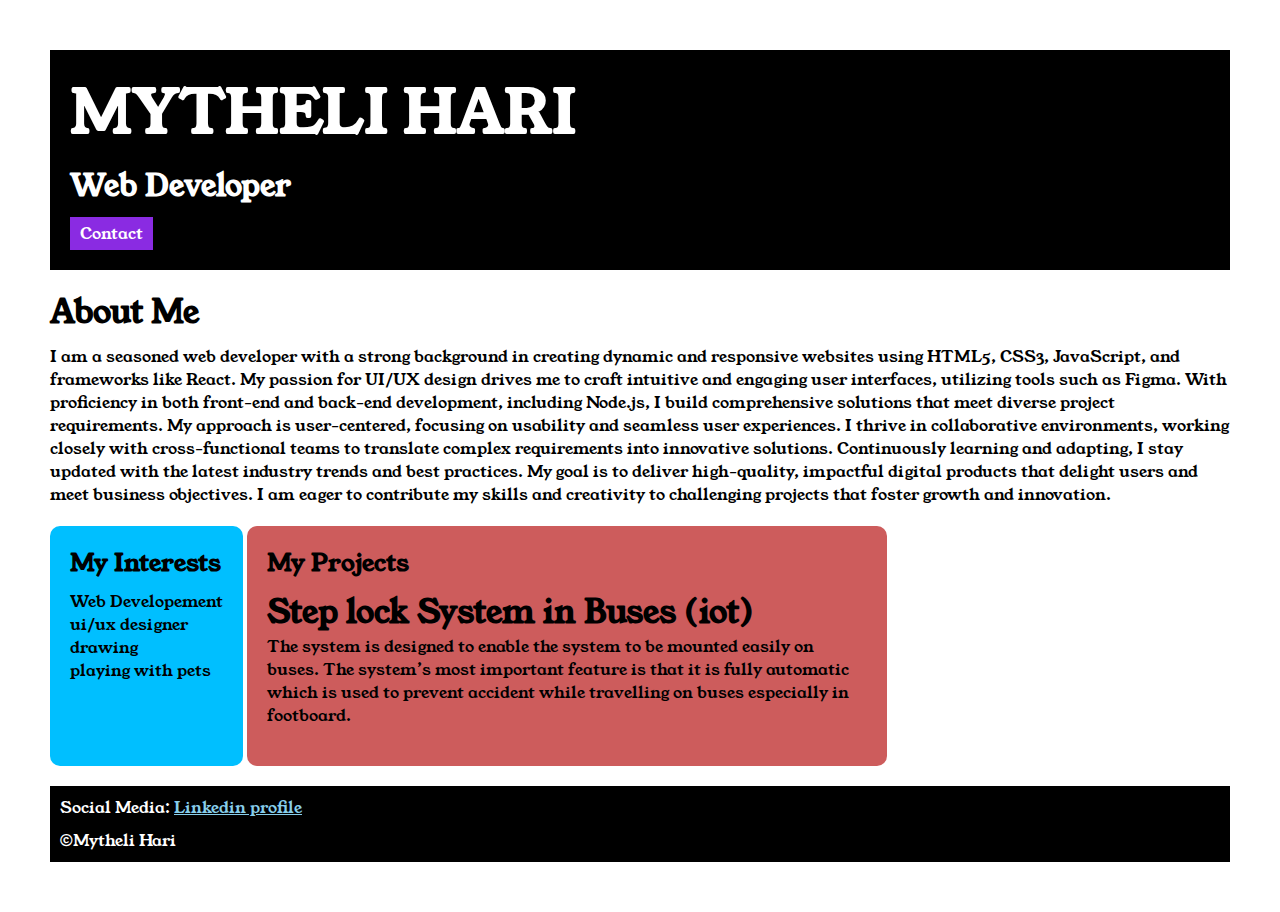
<file: index.html>
<!DOCTYPE html>
<html>
    <head>
        <link rel="stylesheet" href="style.css">
        <link rel="preconnect" href="https://fonts.googleapis.com">
<link rel="preconnect" href="https://fonts.gstatic.com" crossorigin>
<link href="https://fonts.googleapis.com/css2?family=Young+Serif&display=swap" rel="stylesheet">
    </head>
    <body>
        <div class="container">
        <div class="section-one">
            <h1 class="section-one__name">
                MYTHELI HARI
            </h1>
            <h4 class="section-one__role">
                Web Developer
            </h4>
            <a class="section-one__contact" href="contact.html">Contact</a>
        </div>
       <div class="section-two">
        <h1 class="section-two__title">
            About Me
        </h1>
        <p class="section-two__desc"> 
            I am a seasoned web developer with a strong background in creating dynamic and responsive websites using HTML5, CSS3, JavaScript, and frameworks like React. My passion for UI/UX design drives me to craft intuitive and engaging user interfaces, utilizing tools such as Figma. With proficiency in both front-end and back-end development, including Node.js, I build comprehensive solutions that meet diverse project requirements. My approach is user-centered, focusing on usability and seamless user experiences. I thrive in collaborative environments, working closely with cross-functional teams to translate complex requirements into innovative solutions. Continuously learning and adapting, I stay updated with the latest industry trends and best practices. My goal is to deliver high-quality, impactful digital products that delight users and meet business objectives. I am eager to contribute my skills and creativity to challenging projects that foster growth and innovation.
        </p>
       </div>
       <div class="section-three">
        <h2 class="section-three__title">
            My Interests
        </h2>
        <ul class="section-three__desc">
            <li>Web Developement</li>
            <li>ui/ux designer</li>
            <li>drawing</li>
            <li>playing with pets</li>
        </ul>
       </div>
        <div class="section-four">
            <h2 class="section-four__title">
                My Projects
            </h2>
            <ul class="section-four__desc">
                <li>
                    <h1>
                        Step lock System in Buses (iot)
                    </h1>
                </li>
                <p>
                     The system is designed to enable the
    system to be mounted easily on buses. The system’s most
    important feature is that it is fully automatic which is used to prevent accident while travelling on buses especially in footboard.
                </p>
            </ul>
        </div>
        <div class="section-five">
            <p class="section-five__title">Social Media: <a href="https://www.linkedin.com/in/mytheli-hari-481862293?utm_source=share&utm_campaign=share_via&utm_content=profile&utm_medium=android_app"target="blank">Linkedin profile</a></p>
        <p class="section-five__desc">&copy;Mytheli Hari</p>

        </div>
        
        </div>
    </body>
</html>
</file>
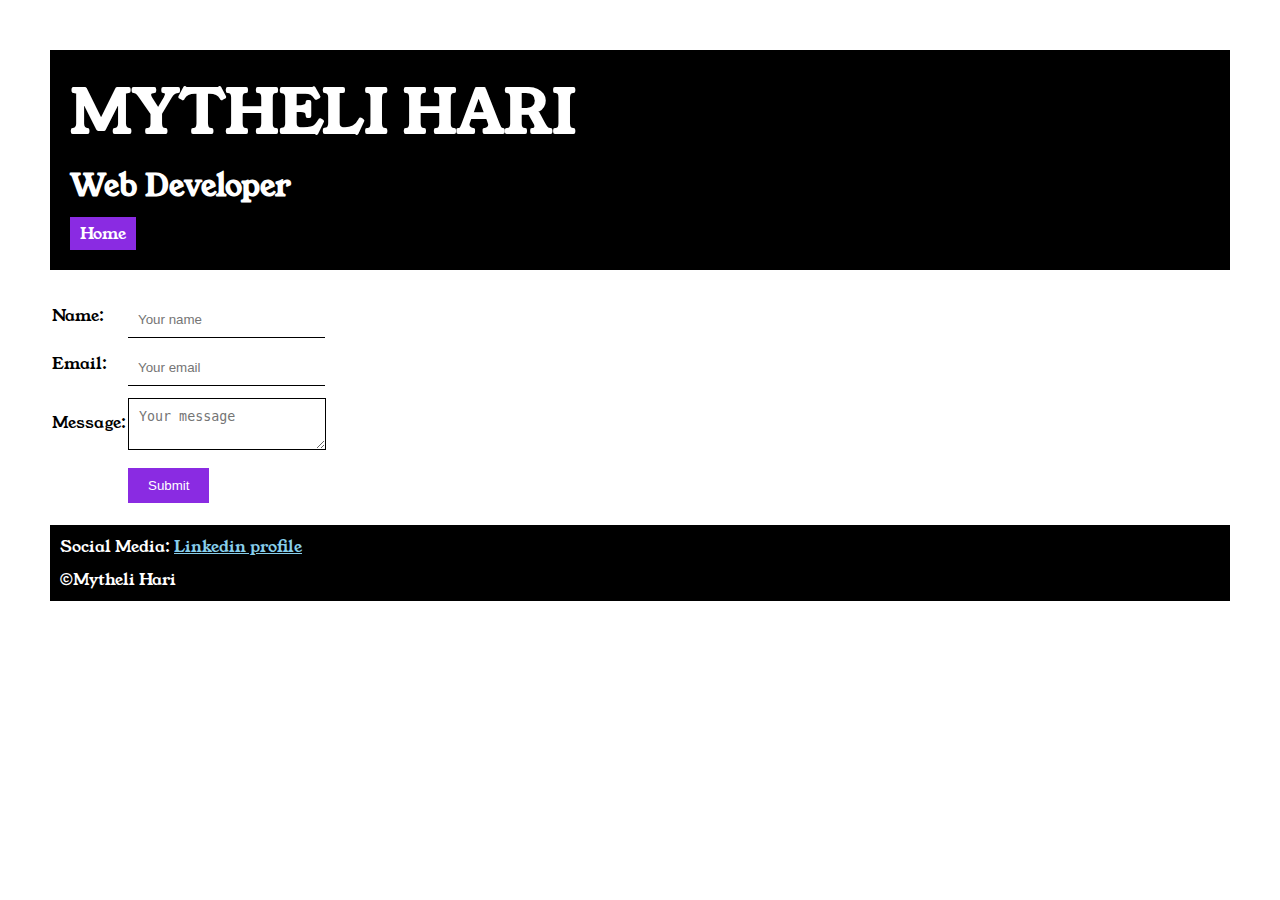
<file: contact.html>
<!DOCTYPE html>
<html lang="en">
<head>
    <meta charset="UTF-8">
    <meta name="viewport" content="width=device-width, initial-scale=1.0">
    <title>Contact</title>
    <link rel="stylesheet" href="style.css">
    <link rel="preconnect" href="https://fonts.googleapis.com">
<link rel="preconnect" href="https://fonts.gstatic.com" crossorigin>
<link href="https://fonts.googleapis.com/css2?family=Young+Serif&display=swap" rel="stylesheet">
</head>
<body>
    <div class="container">
    <div class="section-one">
        <h1 class="section-one__name">
            MYTHELI HARI
        </h1>
        <h4 class="section-one__role">
            Web Developer
        </h4>
        <a class="section-one__contact" href="index.html">Home</a>
    </div>
    <div class="contact-form">
    <form>
    <table>
        <tr>
            <td>Name:</td>
            <td>
                <input type="text" placeholder="Your name" class="contact-form__input">
            </td>
        </tr>
        <tr>
            <td>Email:</td>
            <td>
                <input type="Email"placeholder="Your email" class="contact-form__input">
            </td>
        </tr>
        <tr>
            <td>Message:</td>
            <td>
                <textarea placeholder="Your message" class="contact-form__textarea"></textarea>
            </td>
        </tr>
        <tr>
            <td></td>
            <td>
                <input type="submit" class="contact-form__submit">
            </td>
        </tr>
    </table>
    </form>
    </div>
    <div class="section-five">
        <p class="section-five__title">Social Media: <a href="https://www.linkedin.com/in/mytheli-hari-481862293?utm_source=share&utm_campaign=share_via&utm_content=profile&utm_medium=android_app"target="blank">Linkedin profile</a></p>
    <p class="section-five__desc">&copy;Mytheli Hari</p>

    </div>
    </div>
</body>
</html>
</file>
<file: style.css>
*{
    padding: 0px;
    margin: 0px;
}
body{ 
        font-family: "Young Serif", serif;
        font-weight: 400;
        font-style: normal;
}
.container{
    padding:50px;
}
.section-one{
    background-color: black;
    color:white;
    padding:20px;
}
.section-one__contact{
    background-color: blueviolet;
    color:white;
    padding-left: 10px;
    padding-right: 10px;
    padding-top: 5px;
    padding-bottom: 5px;
    text-decoration: none;
    display:inline-block;
    margin-top: 10px;
}
.section-one__name{
    font-size: 60px;
}
.section-one__role{
    font-size: 30px;
    margin-top: 10px;
}
.section-two,.section-three,.section-four,.section-five{
    margin-top: 20px;
}
.section-two__desc,.section-three__desc,.section-four__desc,.section-five__desc{
    margin-top: 10px;
}
.section-five{
    background-color: black;
    color:white;
    padding:10px;
}
.section-five__title a{
    color:skyblue;
}
.section-three li,.section-four li{
    list-style: none;
}
.section-three{
    background-color: deepskyblue;
    color:black;
    padding:20px;
    display:inline-block;
    border-radius:10px;
    height:200px;
}
.section-four{
    background-color: indianred;
    color:black;
    padding:20px;
    display:inline-block;
    border-radius: 10px;
    height: 200px;
    vertical-align: top;
    width:600px;
}

.contact-form{
    margin-top: 20px;
}
.contact-form__input,.contact-form__textarea,.contact-form__submit{
    margin-top: 10px;
}
.contact-form__input{
    padding:10px;
    border:none;
    border-bottom:solid black 1px;
}
.contact-form__textarea{
    padding:10px;
    border:none;
    border:solid black 1px;
}
.contact-form__submit{
    padding-left: 20px;
    padding-right:20px;
    padding-top: 10px;
    padding-bottom: 10px;
    background-color: blueviolet;
    color: white;
    border:none;
}
</file>
